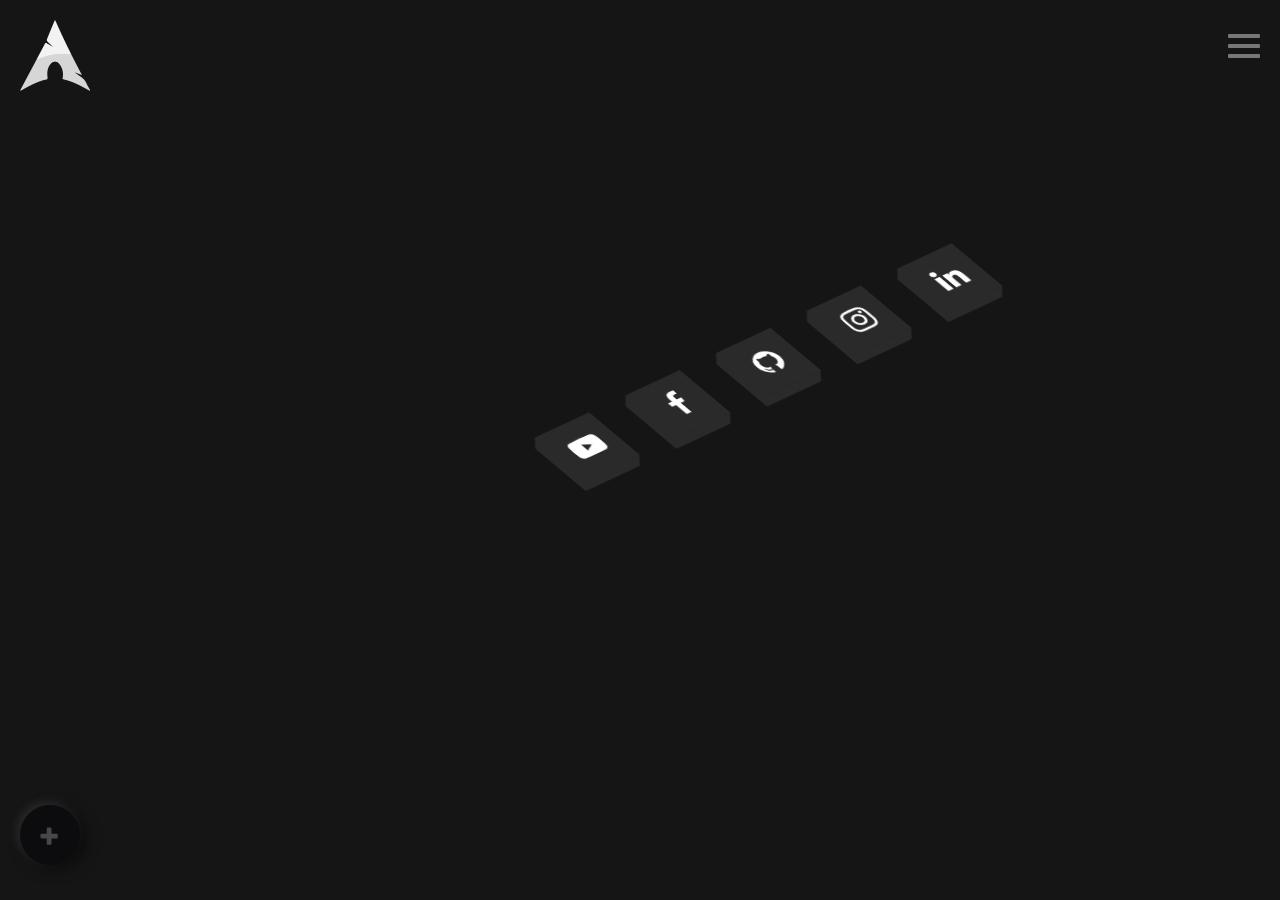
<file: c.html>
<!DOCTYPE html>
<html>

<head>
    <link rel="stylesheet" type="text/css" href="c.css">
    <script src="https://code.jquery.com/jquery-3.5.1.js"></script>

    <script type="text/javascript">
        $(window).on('load', function() {
            $('.preloader').addClass('complete')
        })
    </script>
    <script src="fn.js"></script>
    <link href="https://stackpath.bootstrapcdn.com/font-awesome/4.7.0/css/font-awesome.min.css" rel="stylesheet" integrity="sha384-wvfXpqpZZVQGK6TAh5PVlGOfQNHSoD2xbE+QkPxCAFlNEevoEH3Sl0sibVcOQVnN" crossorigin="anonymous">
</head>

<body>
    <!--Preloader-->
    <div class="preloader">
        <div class="reveal">
            <span>L</span>
            <span>O</span>
            <span>A</span>
            <span>D</span>
            <span>I</span>
            <span>N</span>
            <span>G</span>
            <span>.</span>
            <span>.</span>
            <span>.</span>
        </div>
    </div>
    <!--Preloader-->
    <a id="nav-toggle" onclick="if(flag%2!=0){setTimeout(fun3, 800);}else{fun3();}">
        <span></span>
        <span></span>
        <span></span>
    </a>

    <div id="nav-container">
        <div id="nav-overlay"></div>
        <div class="navigation" id="nav-fullscreen">
            <ul>
                <li><a href="index.html" data-text="Home">Home</a></li>
                <li><a href="#" data-text="Experience">Experience</a></li>
                <li><a href="#" data-text="Projects">Projects</a></li>
                <li><a href="#" data-text="About">About</a></li>
                <li><a href="#" data-text="Connect">Connect With Me</a></li>
            </ul>
        </div>
    </div>

    <div class="logo">
        <img src="data/l1.png" class="lo">
    </div>

    <div class="adminActions">
        <input type="checkbox" name="adminToggle" class="adminToggle" />
        <a class="adminButton" href="#!"><i class="fa fa-times" aria-hidden="true"></i></a>
        <div class="adminButtons">
            <a href="#!" title="Green" class="htm" style="--theme-primary:#0f0;" onclick="cf = 0;"></a>
            <a href="#!" title="Yellow" class="htm" style="--theme-primary:#fffd04;" onclick="cf = 1;"></a>
            <a href="#!" title="White" class="htm" style="--theme-primary:#FAFDF6;" onclick="cf = 2;"></a>
        </div>
    </div>

    <div id="3d" style="padding-left: 33%; padding-top: 15%;">
        <ul>
           <li>
                <a href="https://youtube.com/channel/UCWh5GlXRtEKGMC1ETExKZcQ">
                    <span></span>
                    <span></span>
                    <span></span>
                    <span></span>
                    <span class="fa fa-youtube-play"></span>
                </a>
            </li>
            <li>
                <a href="https://www.facebook.com/shivansh.choudhary.1217727">
                    <span></span>
                    <span></span>
                    <span></span>
                    <span></span>
                    <span class="fa fa-facebook"></span>
                </a>
            </li>
            <li>
                <a href="https://github.com/">
                    <span></span>
                    <span></span>
                    <span></span>
                    <span></span>
                    <span class="fa fa-github"></span>
                </a>
            </li>
            <li>
                <a href="https://www.instagram.com/chaudhary._.shivansh.13/">
                    <span></span>
                    <span></span>
                    <span></span>
                    <span></span>
                    <span class="fa fa-instagram"></span>
                </a>
            </li>
            <li>
                <a href="https://www.linkedin.com/in/shivansh-choudhary-22110218b/">
                    <span></span>
                    <span></span>
                    <span></span>
                    <span></span>
                    <span class="fa fa-linkedin"></span>
                </a>
            </li>
        </ul>
    </div>



    <!--SCRIPTS        SCRIPTS        SCRIPTS      SCRIPTS-->
    <script src="grid.js"></script>

    <!--creating soothing effect-->
    <script type="text/javascript">
        var flag = 50; //global variable  
        function fun3() {
            var y = document.getElementById("nav-container");
            if (flag % 2 == 0) {
                y.style.zIndex = ("2");
                y.style.height = ("100vh");
                y.style.width = ("100%");
                y.style.position = ("fixed");
                flag++;
            } else {
                y.style.zIndex = ("0");
                y.style.height = ("0vh");
                y.style.width = ("0%");
                y.style.position = ("absolute");
                flag++;
            }

        }
    </script>



    <script src="https://code.jquery.com/jquery-3.5.1.js"></script>

    <script type="text/javascript">
        $(".htm").on("click", function() {
            var primaryColor = $(this).css("--theme-primary");


            $(document.body).css("--primary-color", primaryColor);
        });
    </script>




</body>

</html>
</file>
<file: c.css>
@import url('https://fonts.googleapis.com/css?family=Poppins:300,400,500,600,700,800,900&display=swap');

:root { 
    --primary-color: #0f0;
}

.header-settings button[type="button"] {
    width: 100px;
    height: 30px;
}

* {
    margin: 0;
    padding: 0;
    box-sizing: border-box;
    outline: none;
    font-family: 'Poppins', sans-serif;
    text-decoration: none;
    color: #777;
    scroll-behavior: smooth;
    -webkit-scroll-behavior: smooth;
}

ul {
    position: relative;
    display: flex;
    transform: rotate(-25deg) skew(25deg);
    transform-style: preserve-3d;
}

ul li {
    position: relative;
    list-style: none;
    width: 60px;
    height: 60px;
    margin: 0px 20px;
}

ul li:before {
    content: '';
    position: absolute;
    bottom: -10px;
    left: -5px;
    width: 100%;
    height: 10px;
    background: #2a2a2a;
    trnasform-origin: top;
    transform: skewX(-41deg);
}

ul li:after {
    content: '';
    position: absolute;
    top: 5px;
    left: -9px;
    width: 9px;
    height: 100%;
    background: #2a2a2a;
    trnasform-origin: right;
    transform: skewY(-49deg);
}

ul li span {
    position: absolute;
    top: 0;
    left: 0;
    width: 100%;
    height: 100%;
    display: flex !important;
    background: #2a2a2a;
    justify-content: center;
    align-items: center;
    font-size: 30px !important;
    transition: .5s;
    color: white;
}

ul li:hover span {
    z-index: 1000;
    transition: .3s;
    color: #fff;
/*    font-size: 35px !important;*/
}

ul li:hover span:nth-child(5) {
    transform: translate(40px, -40px);
    opacity: 1;

}

ul li:hover span:nth-child(4) {
    transform: translate(30px, -30px);
    opacity: .8;
}

ul li:hover span:nth-child(3) {
    transform: translate(20px, -20px);
    opacity: .6;
}

ul li:hover span:nth-child(2) {
    transform: translate(10px, -10px);
    opacity: .4;
}

ul li:hover span:nth-child(1) {
    transform: translate(0px, 0px);
    opacity: .2;
}

ul li:nth-child(1):hover span {
    background: #f00 !important;
}

ul li:nth-child(2):hover span {
    background: #52E19F !important;
}

ul li:nth-child(3):hover span {
    background: #2C3456 !important;
}

ul li:nth-child(4):hover span {
    background: #EA6E96 !important;
}

ul li:nth-child(5):hover span {
    background: #FCEB00 !important;
}

/*LOADER*/
.preloader {
    position: fixed;
    top: 0;
    left: 0;
    width: 100%;
    height: 100%;
    /*    background: #000;*/
    transition: 1s;
    z-index: 1000;
}

.preloader::before {
    content: '';
    position: absolute;
    left: 0;
    width: 50%;
    height: 100%;
    background: #111;
    transition: 1s;
}

.preloader.complete::before {
    left: -50%;
}

.preloader::after {
    content: '';
    position: absolute;
    right: 0;
    width: 50%;
    height: 100%;
    background: #111;
    transition: 1s;
}

.preloader.complete::after {
    right: -50%;
}

/*       sdfffffff                */
.reveal {
    font-family: 'Poppins', sans-serif;
    display: flex;
    justify-content: center;
    align-items: center;
    min-height: 100vh;
    background: #111;
}

.reveal span {
    color: #111;
    margin: 0 2px;
    font-size: 8em;
    font-weight: bold;
}

.reveal span {
    animation: anim_3d 2.5s linear infinite;
}

.reveal span:nth-child(1) {
    animation-delay: 0s;
}

.reveal span:nth-child(2) {
    animation-delay: 0.2s;
}

.reveal span:nth-child(3) {
    animation-delay: 0.4s;
}

.reveal span:nth-child(4) {
    animation-delay: 0.6s;
}

.reveal span:nth-child(5) {
    animation-delay: 0.8s;
}

.reveal span:nth-child(6) {
    animation-delay: 1s;
}

.reveal span:nth-child(7) {
    animation-delay: 1.2s;
}

.reveal span:nth-child(8) {
    animation-delay: 1.4s;
}

.reveal span:nth-child(9) {
    animation-delay: 1.6s;
}

.reveal span:nth-child(10) {
    animation-delay: 1.8s;
}

@keyframes anim_3d {
    0%,80% {
        text-shadow: 0 0 10px rgba(255,255,255,0),
        0px 0px 10px rgba(0,0,0,0);
        transform: scale(1);
    }
    
    40% {
        text-shadow: -1px -1px 3px rgba(255,255,255,0.1),
        2px 2px 10px rgba(0,0,0,1);
        transform: scale(1.1);
    }
}

.preloader.complete {
    opacity: 0;
    visibility: hidden;
    pointer-events: none;
}

/*LOADER END*/

html,
body {
    height: 100%;
}

body {
    background: #151515;
    min-width: 1500px;
    overflow: hidden;
}

/*SIDENAV*/
#nav-container {
    position: absolute;
    overflow: hidden;
    z-index: -1;
    height: 0;
    width: 0%;
}

#nav-toggle {
    position: fixed;
    top: 30px;
    right: 20px;
    display: block;
    width: 32px;
    height: 32px;
    cursor: pointer;
    transform: rotate(0deg);
    z-index: 3;
}

#nav-toggle span {
    background-color: black;
    width: 100%;
    height: 4px;
    border-radius: 1px;
    display: block;
    position: absolute;
    left: 0;
    content: '';
    transition: .5s ease-in-out;
}

#nav-toggle span:nth-child(1) {
    top: 4px;
    transform-origin: left center;
}

#nav-toggle span:nth-child(2) {
    top: 14px;
    transform-origin: left center;
}

#nav-toggle span:nth-child(3) {
    top: 24px;
    transform-origin: left center;
}

#nav-toggle.open span:nth-child(1) {
    transform: rotate(45deg);
    top: 3px;
    left: 4px;
}

#nav-toggle.open span:nth-child(2) {
    width: 0%;
    opacity: 0;
}

#nav-toggle.open span:nth-child(3) {
    transform: rotate(-45deg);
    top: 25px;
    left: 4px;
}


#nav-overlay {
    position: absolute;
    top: 35px;
    right: -110%;
    z-index: -1;
    background: rgba(0, 0, 0, 0.8);
    border-radius: 50%;
    transition: 1s;
    transform: scale3d(0, 0, 0);
}

#nav-overlay.open {
    /*    -webkit-transform: scale3d(1, 1, 1);*/
    transform: scale3d(1, 1, 1);
}

#nav-fullscreen {
    width: 100%;
    position: fixed;
    right: 0;
    top: 0;
    transition: ease-in-out 0.25s;
    transition-delay: 0s;
    visibility: hidden;
    opacity: 0;
}


#nav-fullscreen.open {
    visibility: visible;
    opacity: 1;
    -webkit-transition: ease-in-out 0.5s;
    transition: ease-in-out 0.5s;
    -webkit-transition-delay: 0.25s;
    transition-delay: 0.25s;
}

#nav-overlay {
    background: linear-gradient(180deg, rgba(0, 0, 0, 0.1) 10%, rgba(0, 0, 0, 0.96) 50%, rgba(0, 0, 0, 1) 90%);

}

#nav-toggle span {
    background-color: #777;
}

#nav-toggle:hover span {
    background-color: rgba(0, 255, 241, 1);
    box-shadow: 0 0 5px,
        0 0 20px;
}

.navigation {
    display: flex;
    justify-content: center;
    align-items: center;
    min-height: 100vh;
    overflow: hidden;
}

.navigation ul {
    position: relative;
    transform: rotate(0deg) skew(0deg);
    display: flex;
    transform-style: flat;
    flex-direction: column;

}

.navigation ul li {
    text-align: center;
    align-self: center;
    list-style: none;
    width: 330px;
}

.navigation ul li:before {
    opacity: 0;
    visibility: hidden;
}

.navigation ul li:after {
    opacity: 0;
    visibility: hidden;
}


.navigation ul li a {
    color: #333;
    font-size: 2em;
    padding: 5px 20px;
    display: inline-flex;
    font-weight: 700;
    transition: 0.5s;
}

.navigation ul:hover li a {
    color: #444;
}

.navigation ul li:hover a {
    color: var(--primary-color);
}

.navigation ul li a::before {
    content: '';
    position: fixed;
    top: 50%;
    left: 40%;
    transform: translate(-50%, -50%);
    display: flex;
    justify-content: center;
    align-items: center;
    font-size: 6em;
    color: rgba(0, 0, 0, 0.2);
    /*    background: rgba(0,255,0,0.1);*/
    z-index: -1;
    opacity: 0;
    font-weight: 900;
    text-transform: uppercase;
    letter-spacing: 500px;
    transition: 0.5s;
}

.navigation ul li a:hover::before {
    content: attr(data-text);
    opacity: 1;
    letter-spacing: 10px;
    left: 50%;
    width: 1800px;
    height: 1800px;
}

.navigation ul li:nth-child(6n+1) a::before {
    background: rgba(129, 236, 236, 0.5);
}

.navigation ul li:nth-child(6n+2) a::before {
    background: rgba(255, 118, 117, 0.5);
}

.navigation ul li:nth-child(6n+3) a::before {
    background: rgba(85, 239, 196, 0.5);
}

.navigation ul li:nth-child(6n+4) a::before {
    background: rgba(129, 236, 236, 0.5);
}

.navigation ul li:nth-child(6n+5) a::before {
    background: rgba(254, 130, 153, 0.5);
}

.navigation ul li:nth-child(6n+6) a::before {
    background: rgba(255, 234, 167, 0.5);
}

/*LOGO*/
.logo {
    height: 100px;
    width: 100px;
    position: fixed;
    margin: 20px;
}

.logo img {
    width: 70px;
}

/*LOGO END*/


/*SIDE nav END*/

/* FAB floating action button */
.adminActions {
    position: fixed;
    bottom: 35px;
    left: 20px;
}

.adminButton {
    height: 60px;
    width: 60px;
    border-radius: 50%;
    display: block;
    color: #fff;
    text-align: center;
    position: relative;
    z-index: 1;
}

.adminButton i {
    font-size: 22px;
}

.adminButtons {
    position: absolute;
    width: 100%;
    bottom: 120%;
    text-align: center;
}

.adminButtons a {
    display: block;
    width: 45px;
    height: 45px;
    border-radius: 50%;
    text-decoration: none;
    margin: 10px auto 0;
    line-height: 1.15;
    color: #fff;
    opacity: 0;
    visibility: hidden;
    position: relative;
    box-shadow: inset -1px -1px 10px rgba(255,255,255,0.2),
        inset 2px 2px 6px rgba(0,0,0,0.9);
}

.adminButtons a:hover {
    transform: scale(1.15);
}

.adminButtons a:nth-child(1) {
    background-color: #0f0;
    transition: opacity .2s ease-in-out .3s, transform .15s ease-in-out;
}

.adminButtons a:nth-child(2) {
    background-color: yellow;
    transition: opacity .2s ease-in-out .15s, transform .15s ease-in-out;
}

.adminButtons a:nth-child(3) {
    background-color: white;
    transition: opacity .2s ease-in-out .15s, transform .15s ease-in-out;
}

.adminActions a i {
    position: absolute;
    top: 50%;
    left: 50%;
    transform: translate(-50%, -50%) rotate(45deg);
}

.adminToggle {
    -webkit-appearance: none;
    position: absolute;
    border-radius: 50%;
    top: 0;
    left: 0;
    margin: 0;
    width: 100%;
    height: 100%;
    cursor: pointer;
    background-color: rgba(0,0,5,0.4);
    border: none;
    outline: none;
    z-index: 2;
    transition: box-shadow .2s ease-in-out;
    box-shadow: -3px -3px 10px rgba(255,255,255,0.1),
        5px 3px 15px rgba(0,0,0,0.6);
}

.adminToggle:hover {
    box-shadow: -1px -1px 3px rgba(255,255,255,0.1),
        2px 2px 6px rgba(0,0,0,0.6);

}

.adminButton i {
    transition: 0.7s;
}

.adminToggle:hover ~ .adminButton i {
    color: white;
    font-size: 18px;
    transition: 0s;
    transition: transform 0.5s;
}

.adminToggle:checked ~ .adminButtons a {
    opacity: 1;
    visibility: visible;
}

.adminToggle:checked {
    box-shadow: inset -1px -1px 3px rgba(255,255,255,0.1),
        inset 2px 2px 6px rgba(0,0,0,0.6);
    transform: translate(2px,0);
}

.adminToggle:checked ~ .adminButton i {
    color: white;
    font-size: 18px;
    padding-left: 2px;
    padding-bottom: 2px;
    text-shadow: 0 0 1px,
        0 0 3px,
        0 0 15px,
        0 0 25px;
    transition: 0s;
    transform: translate(-50%, -50%) rotate(180deg);
    transition: transform 0.5s;
}


/* FAB ends*/
</file>
